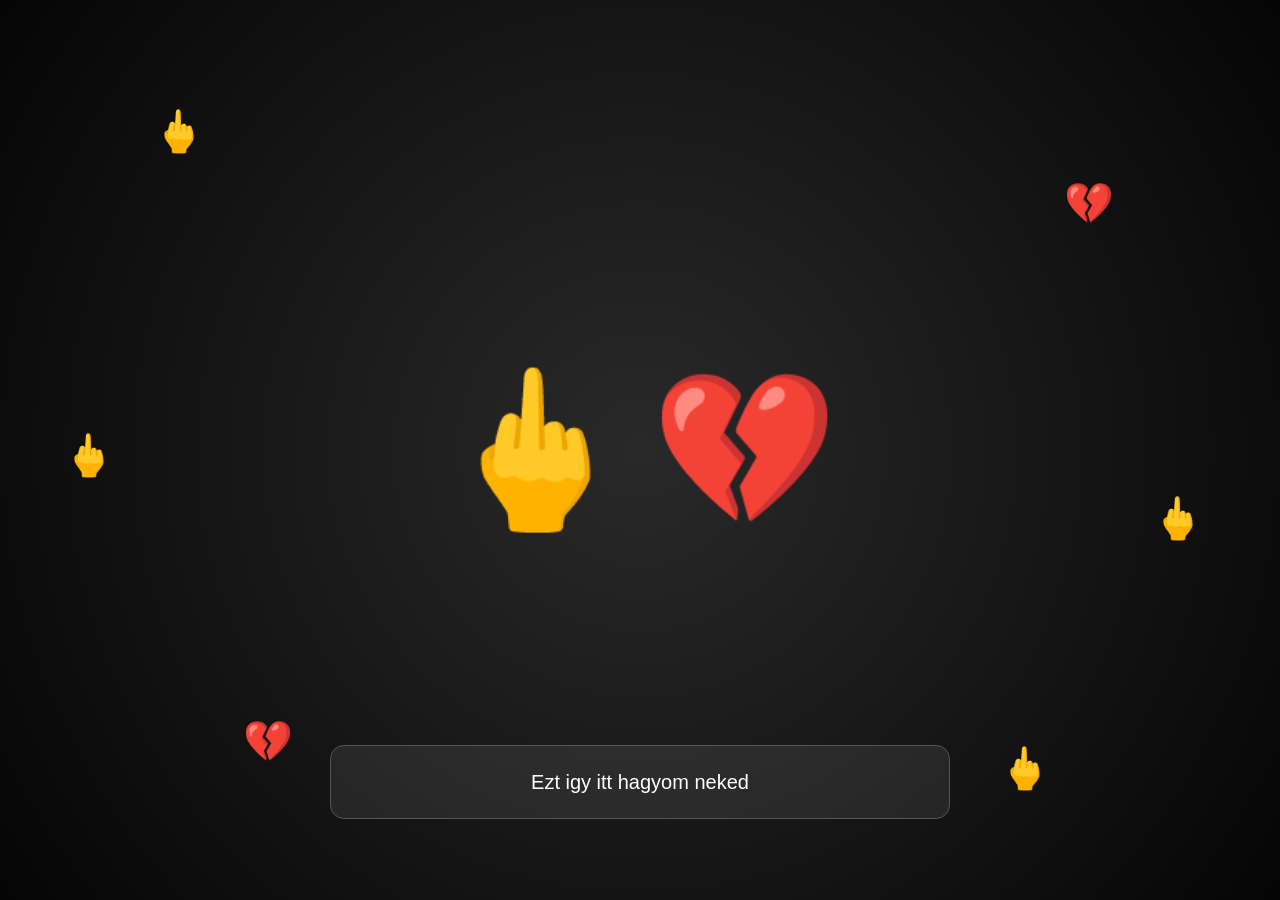
<file: index.html>
<!DOCTYPE html>
<html lang="hu">
<head>
  <meta charset="UTF-8">
  <meta name="viewport" content="width=device-width, initial-scale=1.0">
  <title>🖕 💔</title>

  <style>
    * {
      box-sizing: border-box;
    }

    body {
      margin: 0;
      min-height: 100vh;
      overflow: hidden;
      display: grid;
      place-items: center;
      background: radial-gradient(circle, #292929, #050505);
      color: white;
      font-family: Arial, sans-serif;
    }

    .page {
      position: relative;
      width: 100%;
      min-height: 100vh;
      display: grid;
      place-items: center;
    }

    .symbols {
      display: flex;
      gap: 22px;
      font-size: clamp(76px, 15vw, 150px);
      animation: float 3s ease-in-out infinite;
      z-index: 2;
    }

    .symbols span:last-child {
      animation: pulse 1.8s infinite;
    }

    .decor {
      position: absolute;
      font-size: 40px;
      animation: drift 4s ease-in-out infinite alternate;
    }

    .d1 { top: 12%; left: 12%; }
    .d2 { top: 20%; right: 13%; }
    .d3 { top: 48%; left: 5%; }
    .d4 { top: 55%; right: 6%; }
    .d5 { bottom: 15%; left: 19%; }
    .d6 { bottom: 12%; right: 18%; }

    .message {
      position: absolute;
      bottom: 9%;
      width: 85%;
      max-width: 620px;
      text-align: center;
      font-size: 20px;
      line-height: 1.6;
      color: white;
      padding: 20px;
      background: rgba(255,255,255,0.08);
      border: 1px solid #555;
      border-radius: 14px;
    }

    @keyframes float {
      0%, 100% { transform: translateY(0); }
      50% { transform: translateY(-16px); }
    }

    @keyframes pulse {
      0%, 100% { transform: scale(1); }
      50% { transform: scale(1.12); }
    }

    @keyframes drift {
      from { translate: 0 0; }
      to { translate: 0 -14px; }
    }
  </style>
</head>

<body>

  <main class="page">

    <span class="decor d1">🖕</span>
    <span class="decor d2">💔</span>
    <span class="decor d3">🖕</span>
    <span class="decor d4">🖕</span>
    <span class="decor d5">💔</span>
    <span class="decor d6">🖕</span>

    <div class="symbols">
      <span>🖕</span>
      <span>💔</span>
    </div>

    <div class="message">
      Ezt igy itt hagyom neked
    </div>

  </main>

</body>
</html>
</file>
